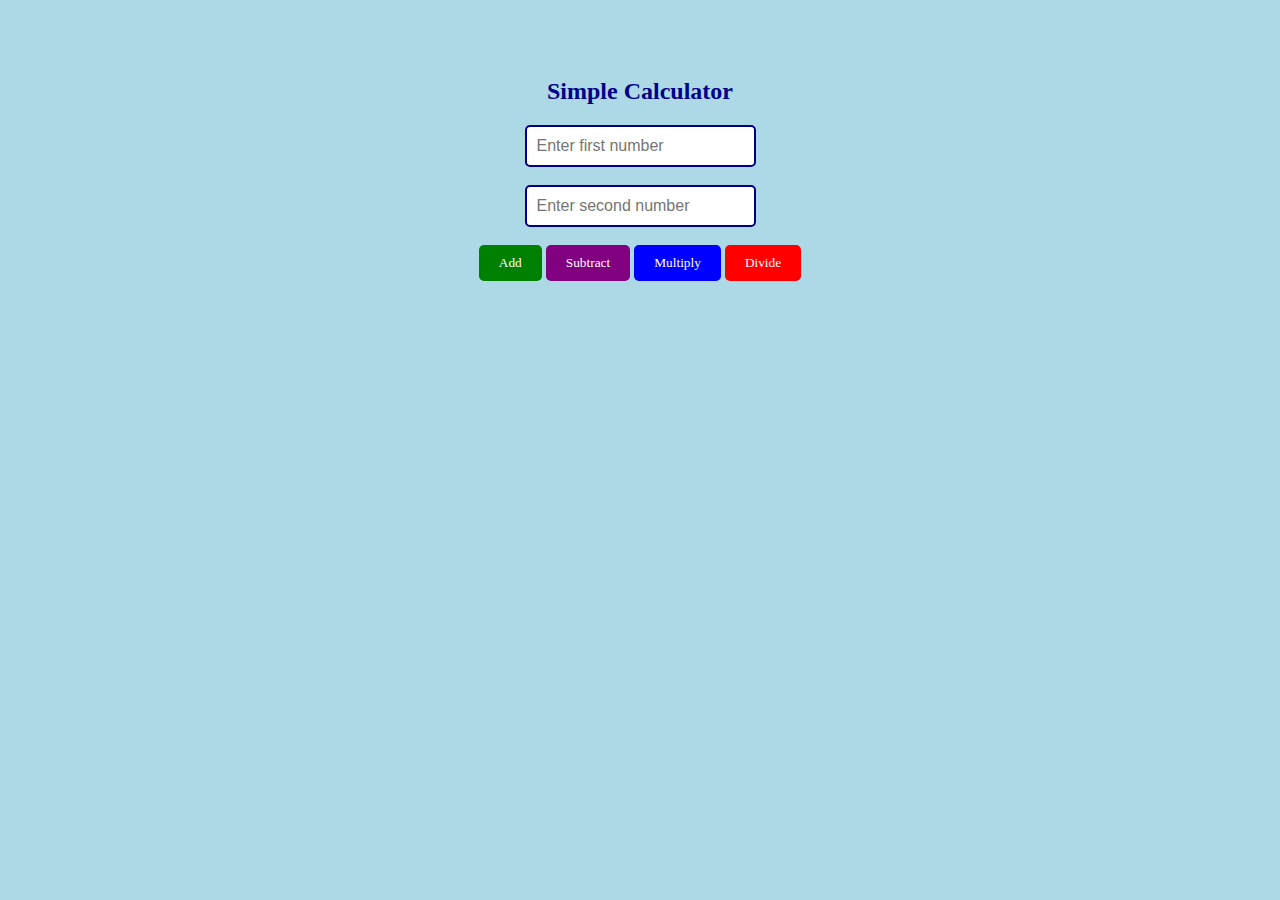
<file: calculator.html>
<!DOCTYPE html>
<html>
<head>
<title>Simple Calculator</title>
</head>

<body style="background-color:lightblue; font-family:Times New Roman; text-align:center; padding:50px;">

<h2 style="color:darkblue; font-family:Algerian;">Simple Calculator</h2>

<input type="number" id="num1" placeholder="Enter first number"
style="padding:10px; font-size:16px; border:2px solid navy; border-radius:5px;"><br><br>

<input type="number" id="num2" placeholder="Enter second number"
style="padding:10px; font-size:16px; border:2px solid navy; border-radius:5px;"><br><br>

<button onclick="calculate('+')" 
style="padding:10px 20px; font-family:Cascadia Code; background-color:green; color:white; border:none; border-radius:5px;">
Add
</button>

<button onclick="calculate('-')" 
style="padding:10px 20px; font-family:Cascadia Code; background-color:purple; color:white; border:none; border-radius:5px;">
Subtract
</button>

<button onclick="calculate('*')" 
style="padding:10px 20px; font-family:Cascadia Code; background-color:blue; color:white; border:none; border-radius:5px;">
Multiply
</button>

<button onclick="calculate('/')" 
style="padding:10px 20px; font-family:Cascadia Code; background-color:red; color:white; border:none; border-radius:5px;">
Divide
</button>

<p id="result" style="margin-top:20px; font-size:18px; color:navy; font-family:Elephant;"></p>

<script>
function calculate(operator) {

    let num1 = parseFloat(document.getElementById("num1").value);
    let num2 = parseFloat(document.getElementById("num2").value);
    let result = document.getElementById("result");
    let output;

    if (operator === '+') {
        output = num1 + num2;
    } else if (operator === '-') {
        output = num1 - num2;
    } else if (operator === '*') {
        output = num1 * num2;
    } else if (operator === '/') {
        if (num2 !== 0) {
            output = num1 / num2;
        } else {
            output = "Cannot divide by zero!";
        }
    }

    result.innerHTML = "Result: " + output;
}
</script>

</body>
</html>
</file>
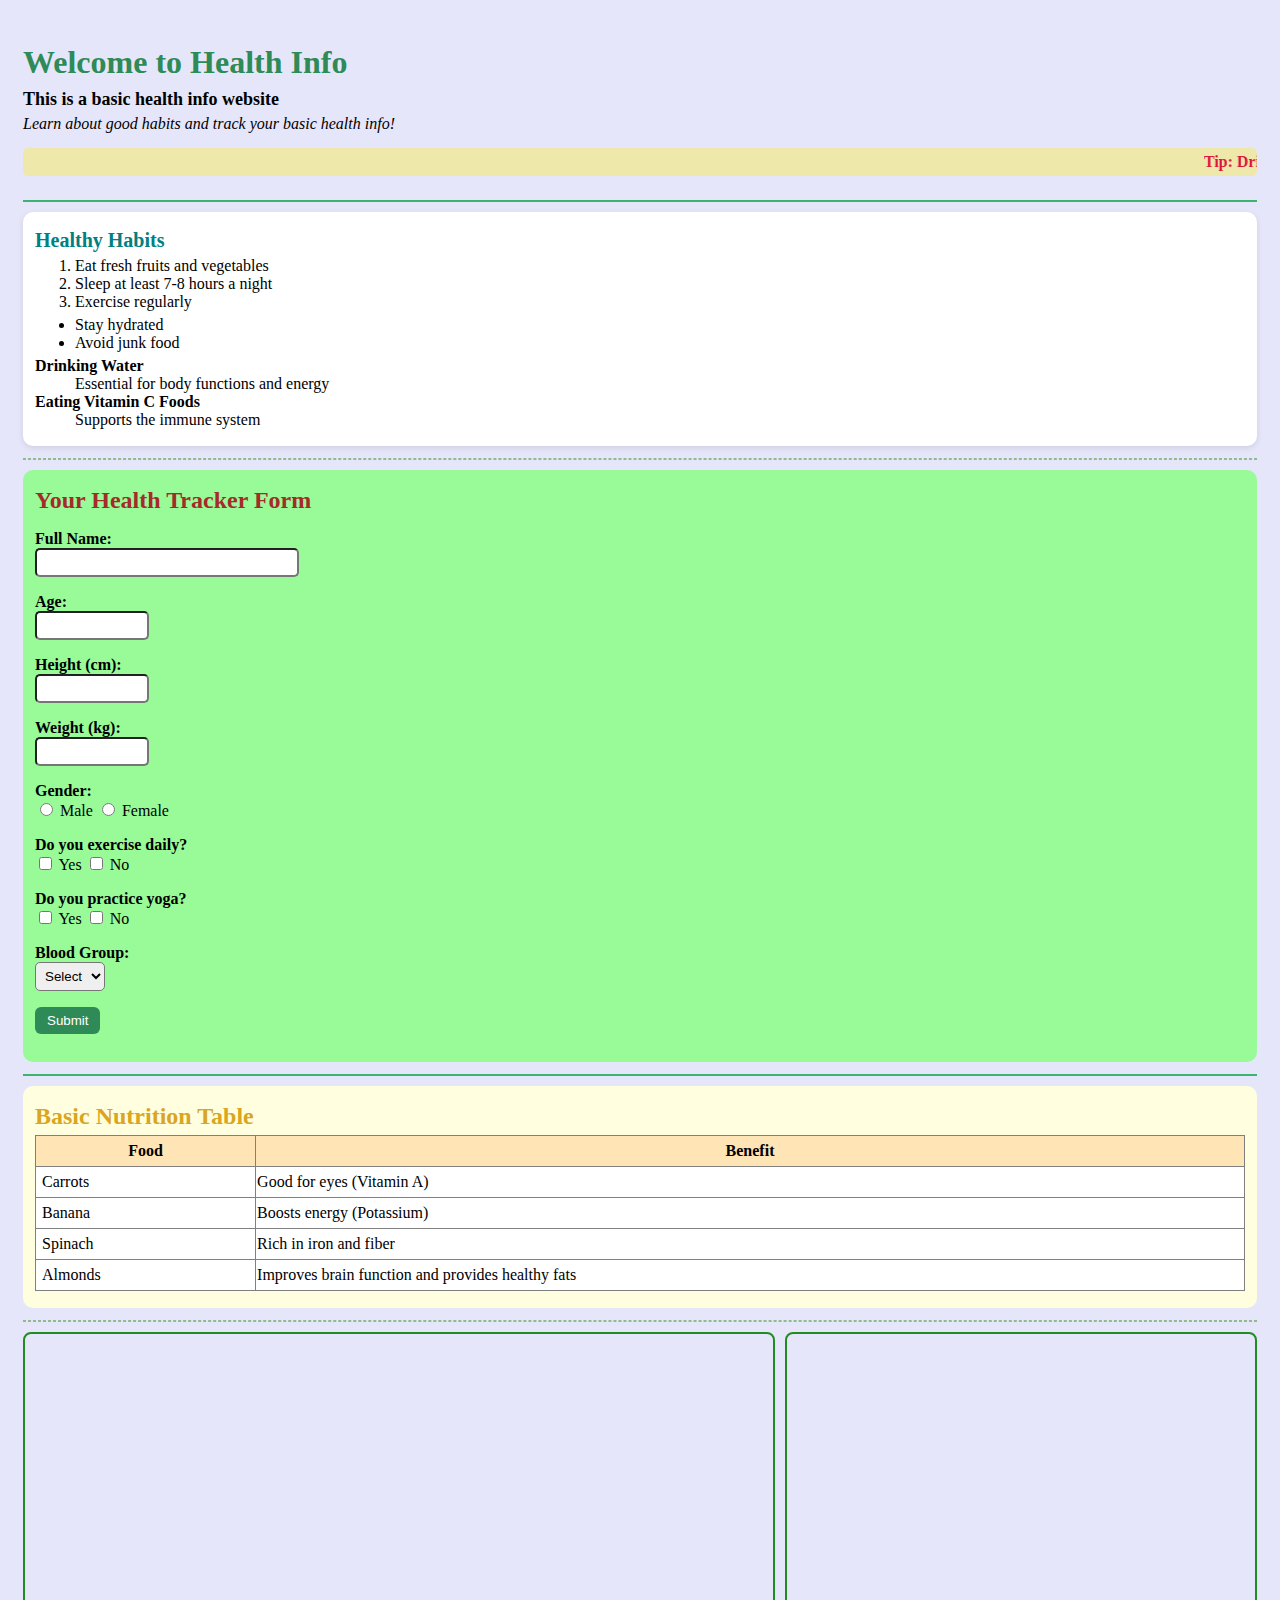
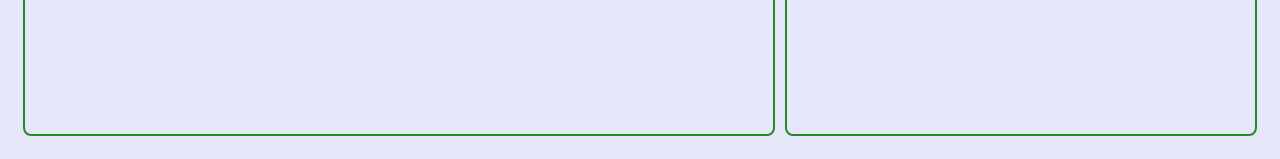
<file: Static_webpage.html>
<!DOCTYPE html>
<html>
<head>
    <title>Basic Health Info</title>
    <link rel="icon" href="URL_TO_YOUR_ICON" />
</head>

<body style="background-color: lavender; font-family: 'Times New Roman'; padding: 15px; color: black;">

<h1 style="color: seagreen; font-family: Algerian; margin-bottom: 8px;">Welcome to Health Info</h1>

<p style="font-family: 'Berlin Sans FB Demi'; font-size: 18px; margin: 5px 0;">
    <b>This is a basic health info website</b>
</p>

<p style="font-style: italic; margin: 5px 0; font-size: 16px;">
    Learn about good habits and track your basic health info!
</p>

<marquee behavior="scroll" direction="left" 
style="color: crimson; font-weight: bold; background-color: palegoldenrod; padding: 5px; border-radius: 5px; margin: 10px 0;">
Tip: Drink at least 8 glasses of water every day!
</marquee>

<hr style="border: 1px solid mediumseagreen; margin: 10px 0;">

<!-- Healthy Habits -->
<div id="tips" style="background-color: white; padding: 12px; border-radius: 10px; box-shadow: 0 2px 6px rgba(0,0,0,0.1); margin-bottom: 12px;">
    <h2 style="font-size: 20px; color: teal; margin: 5px 0;">Healthy Habits</h2>

    <ol style="margin: 5px 0;">
        <li>Eat fresh fruits and vegetables</li>
        <li>Sleep at least 7-8 hours a night</li>
        <li>Exercise regularly</li>
    </ol>

    <ul style="margin: 5px 0;">
        <li>Stay hydrated</li>
        <li>Avoid junk food</li>
    </ul>

    <dl style="margin: 5px 0;">
        <dt><b>Drinking Water</b></dt>
        <dd>Essential for body functions and energy</dd>

        <dt><b>Eating Vitamin C Foods</b></dt>
        <dd>Supports the immune system</dd>
    </dl>
</div>

<hr style="border: 1px dashed darkseagreen; margin: 10px 0;">

<!-- Health Tracker Form -->
<div id="form" style="background-color: palegreen; padding: 12px; border-radius: 10px; margin-bottom: 12px;">

    <h2 style="color: brown; margin: 5px 0;">Your Health Tracker Form</h2>

    <form>
        <p><b>Full Name:</b><br>
            <input type="text" name="name" style="width: 250px; padding: 5px; border-radius: 5px;">
        </p>

        <p><b>Age:</b><br>
            <input type="number" name="age" style="width: 100px; padding: 5px; border-radius: 5px;">
        </p>

        <p><b>Height (cm):</b><br>
            <input type="number" name="height" style="width: 100px; padding: 5px; border-radius: 5px;">
        </p>

        <p><b>Weight (kg):</b><br>
            <input type="number" name="weight" style="width: 100px; padding: 5px; border-radius: 5px;">
        </p>

        <p><b>Gender:</b><br>
            <input type="radio" name="gender" value="male"> Male
            <input type="radio" name="gender" value="female"> Female
        </p>

        <p><b>Do you exercise daily?</b><br>
            <input type="checkbox" name="exercise" value="yes"> Yes
            <input type="checkbox" name="exercise" value="no"> No
        </p>

        <p><b>Do you practice yoga?</b><br>
            <input type="checkbox" name="yoga" value="yes"> Yes
            <input type="checkbox" name="yoga" value="no"> No
        </p>

        <p><b>Blood Group:</b><br>
            <select name="blood" style="padding: 5px; border-radius: 5px;">
                <option value="">Select</option>
                <option value="A+">A+</option>
                <option value="B+">B+</option>
                <option value="O+">O+</option>
                <option value="AB+">AB+</option>
            </select>
        </p>

        <p>
            <input type="submit" value="Submit" 
            style="background-color: seagreen; color: white; padding: 6px 12px; border: none; border-radius: 6px; cursor: pointer;">
        </p>
    </form>
</div>

<hr style="border: 1px solid mediumseagreen; margin: 10px 0;">

<!-- Nutrition Table -->
<div id="nutrition" style="background-color: lightyellow; padding: 12px; border-radius: 10px; margin-bottom: 12px;">
    <h2 style="color: goldenrod; margin: 5px 0;">Basic Nutrition Table</h2>

    <table border="1" style="border-collapse: collapse; width: 100%; background-color: white; margin: 5px 0;">
        <thead style="background-color: moccasin;">
            <tr>
                <th style="padding: 6px;">Food</th>
                <th style="padding: 6px;">Benefit</th>
            </tr>
        </thead>

        <tbody>
            <tr><td style="padding: 6px;">Carrots</td><td>Good for eyes (Vitamin A)</td></tr>
            <tr><td style="padding: 6px;">Banana</td><td>Boosts energy (Potassium)</td></tr>
            <tr><td style="padding: 6px;">Spinach</td><td>Rich in iron and fiber</td></tr>
            <tr><td style="padding: 6px;">Almonds</td><td>Improves brain function and provides healthy fats</td></tr>
        </tbody>
    </table>
</div>

<hr style="border: 1px dashed darkseagreen; margin: 10px 0;">

<!-- Two Iframes -->
<div style="display: flex; gap: 10px; margin-top: 5px;">

    <iframe src="https://www.healthline.com/nutrition/50-super-healthy-foods"
        width="80%" height="400"
        style="border: 2px solid forestgreen; border-radius: 8px;"></iframe>

    <iframe src="https://www.cdc.gov/health-topics.html"
        width="50%" height="400"
        style="border: 2px solid forestgreen; border-radius: 8px;"></iframe>
</div>

</body>
</html>
</file>
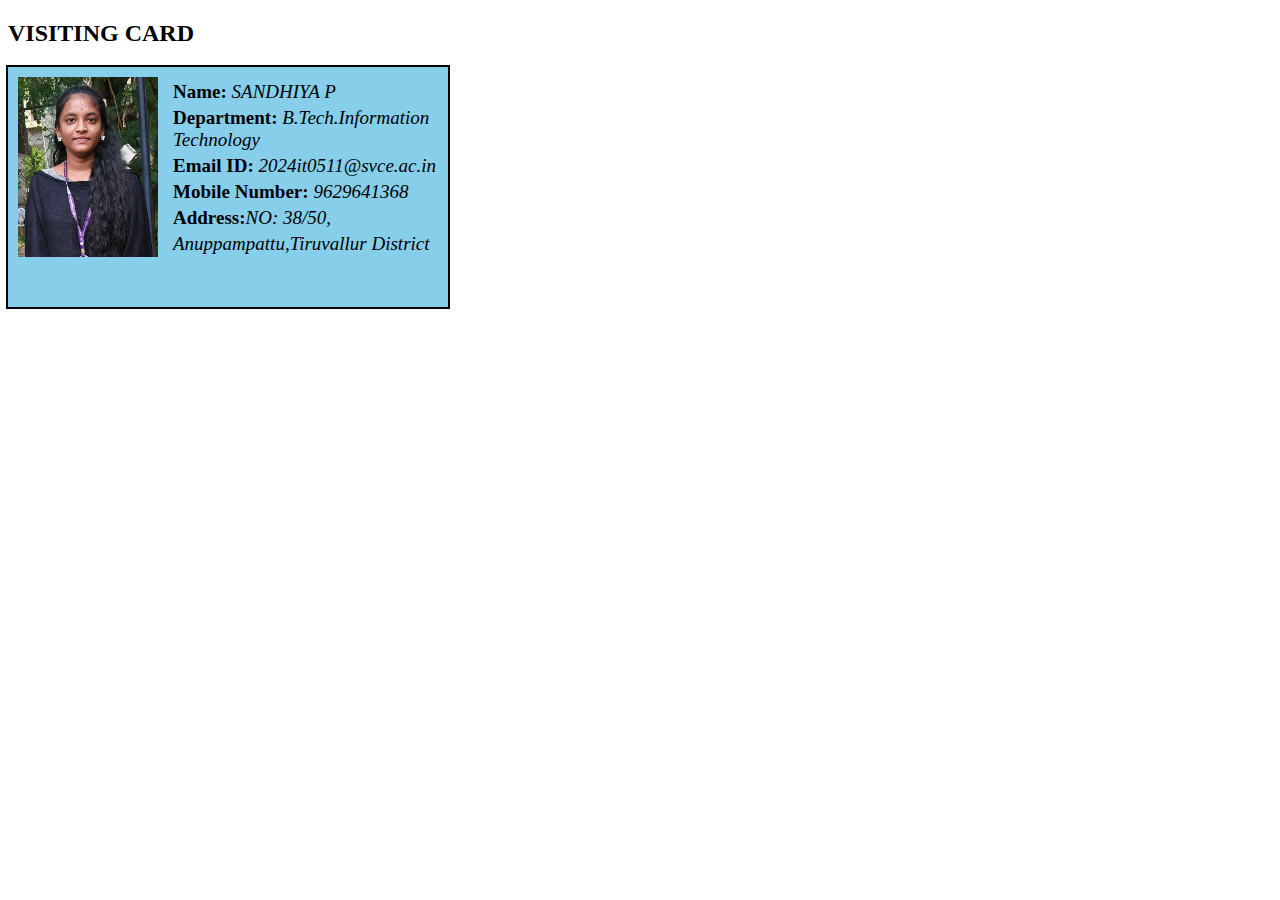
<file: visiting_card.html>
<!doctype html>
<html>
<head>
  <title>Visiting Card</title>
</head>
<body>
<h2>VISITING CARD</h2>
<div style="width: 420px; height: 220px; outline: 2px solid black; padding: 10px; font-family: times new roman;background-color:skyblue;">
  <img src="sandhiyaimg.jpg" alt="My Profile" style="float: left; margin-right: 15px; width: 140px; height: 180px;">
<p style="margin: 4px 0; font-size: 19px;"><b>Name:</b> <i>SANDHIYA P</i></p>
  <p style="margin: 4px 0; font-size: 19px;"><b>Department:</b> <i>B.Tech.Information Technology</i></p>
  <p style="margin: 4px 0; font-size: 19px;"><b>Email ID:</b> <i> 2024it0511@svce.ac.in</i></p>
  <p style="margin: 4px 0; font-size: 19px;"><b>Mobile Number:</b> <i>9629641368 </i></p>
  <p style="margin: 4px 0; font-size: 19px;"><b>Address:</b><i>NO: 38/50,</i></p>
  <p style="margin: 4px 0; font-size: 19px;"><i>Anuppampattu,Tiruvallur District</i></p>
</div>
</body>
</html>
</file>
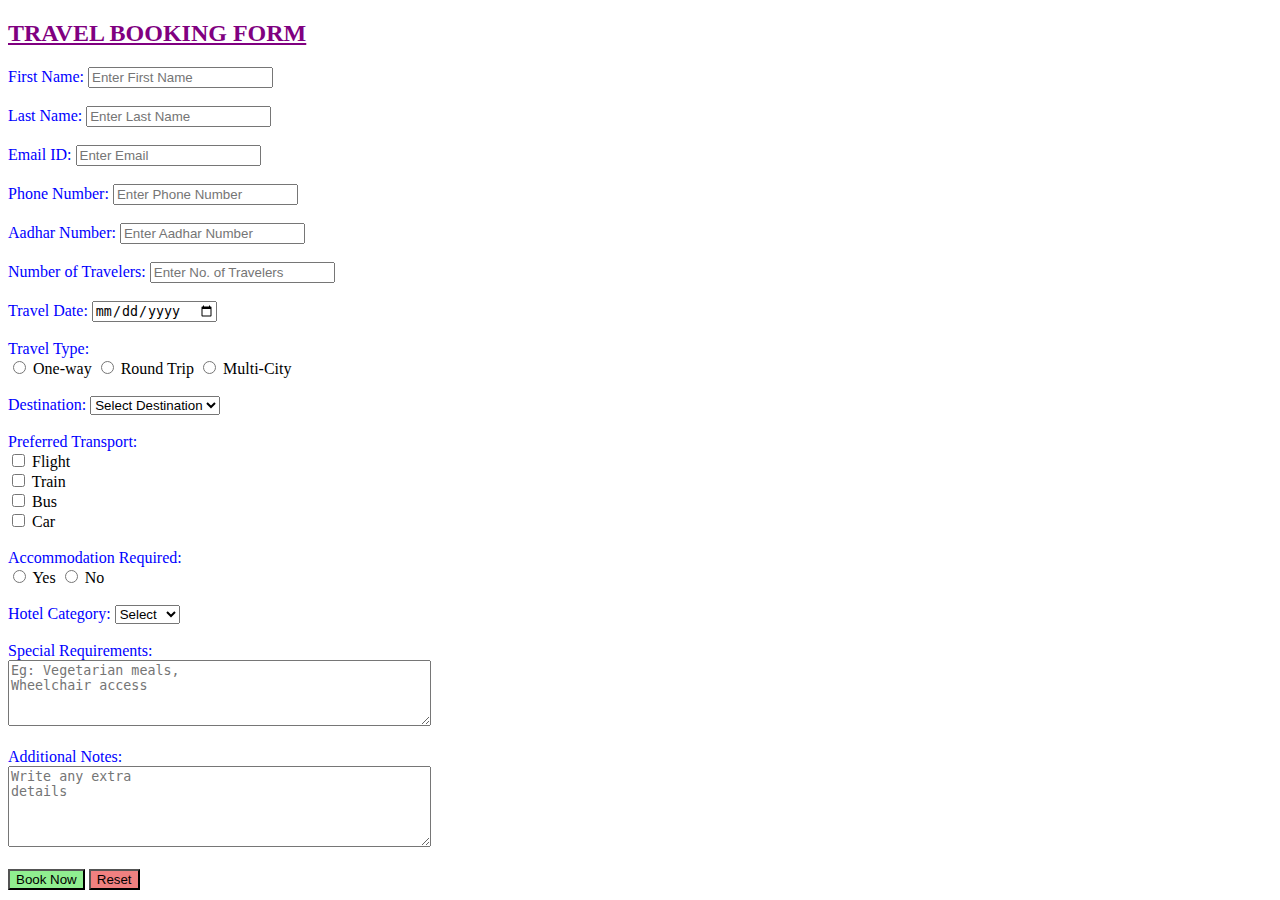
<file: webform.html>
<!doctype html>
<html>
<head>
<title>Travel Booking Form</title>
</head>
<body style="background-color:WHITE; font-family:times new roman;">
<h2 style="color:purple;"><b><u>TRAVEL BOOKING FORM</u></b></h2>
<form><label style="color:blue;">First Name:</label>
<input type="text" name="fname" placeholder="Enter First Name"><br><br>
<label style="color:blue;">Last Name:</label>
<input type="text" name="lname" placeholder="Enter Last Name"><br><br>
<label style="color:blue;">Email ID:</label>
<input type="email" name="email" placeholder="Enter Email"><br><br>
<label style="color:blue;">Phone Number:</label>
<input type="text" name="phone" placeholder="Enter Phone Number"><br><br>
<label style="color:blue;">Aadhar Number:</label>
<input type="text" name="aadhar" placeholder="Enter Aadhar Number"><br><br>
<label style="color:blue;">Number of Travelers:</label>
<input type="number" name="count" placeholder="Enter No. of Travelers"><br><br>
<label style="color:blue;">Travel Date:</label>
<input type="date" name="date"><br><br>
<label style="color:blue;">Travel Type:</label><br>
<input type="radio" name="type" value="One-way"> One-way
<input type="radio" name="type" value="Round-trip"> Round Trip
<input type="radio" name="type" value="Multi-city"> Multi-City<br><br>
<label style="color:blue;">Destination:</label> <select name="destination">
<option>Select Destination</option>
<option>Chennai</option>
<option>Bangalore</option><option>Hyderabad</option>
<option>Delhi</option>
<option>Mumbai</option>
<option>Others</option>
</select><br><br>
<label style="color:blue;">Preferred Transport:</label><br>
<input type="checkbox" name="transport" value="Flight"> Flight<br>
<input type="checkbox" name="transport" value="Train"> Train<br>
<input type="checkbox" name="transport" value="Bus"> Bus<br>
<input type="checkbox" name="transport" value="Car"> Car<br><br>
<label style="color:blue;">Accommodation Required:</label><br>
<input type="radio" name="stay" value="Yes"> Yes
<input type="radio" name="stay" value="No"> No<br><br>
<label style="color:blue;">Hotel Category:</label>
<select name="hotel"> <option>Select</option>
<option>3 Star</option>
<option>4 Star</option>
<option>5 Star</option>
<option>Budget</option>
</select><br><br>
<label style="color:blue;">Special Requirements:</label><br>
<textarea name="requirements" rows="4" cols="50" placeholder="Eg: Vegetarian meals,
Wheelchair access"></textarea><br><br>
<label style="color:blue;">Additional Notes:</label><br>
<textarea name="notes" rows="5" cols="50" placeholder="Write any extra
details"></textarea><br><br>
<input type="submit" value="Book Now" style="background-color:lightgreen;">
<input type="reset" value="Reset" style="background-color:lightcoral;">
</form></body>
</html>
</file>
